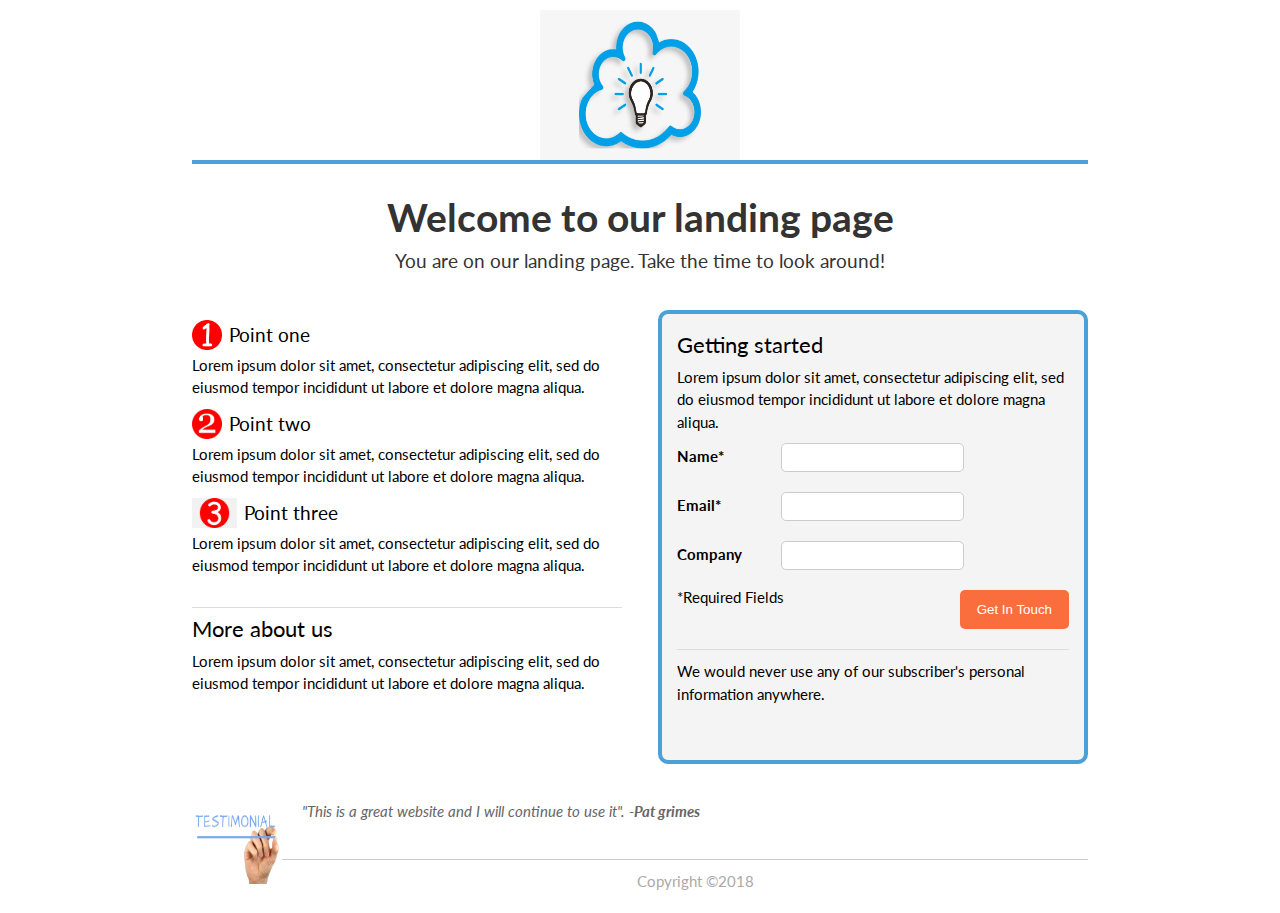
<file: index.html>
<!DOCTYPE html>
<html>
    <head>
        <title>Welcome</title>
        <link rel ="stylesheet" href="css/reset.css" type="text/css">
        <link rel="stylesheet" href="css/style.css" type="text/css">
        <meta name="viewport" content="width=device-width, initial-scale=1">
        <link href="https://fonts.googleapis.com/css2?family=Lato&display=swap" rel="stylesheet">
    </head>

    <body>
        <div id ="container">
            <header id="main-header">
                <img id=logo src="images/cloud.jpeg" alt="Good idea" width="200" height="150">
            </header>
            <div id="main-text">
                <h1>Welcome to our landing page</h1>
                <h4>You are on our landing page. Take the time to look around!</h4>
            </div>
            <div id="sub-1">
                <ul class="points">
                    <li>
                        <img src="images/one.png" alt="number one" width="30" height="30">
                        <h4>Point one</h4>
                        <p>Lorem ipsum dolor sit amet, consectetur adipiscing elit, sed do eiusmod tempor incididunt ut labore et dolore magna aliqua. </p>
                    </li>
                    <li>
                        <img src="images/two.png" alt="number two" width="30" height="30">
                        <h4>Point two</h4>
                        <p>Lorem ipsum dolor sit amet, consectetur adipiscing elit, sed do eiusmod tempor incididunt ut labore et dolore magna aliqua. </p>
                    </li>
                    <li>
                        <img src="images/three.png" alt="number three" width="45" height="30">
                        <h4>Point three</h4>
                        <p>Lorem ipsum dolor sit amet, consectetur adipiscing elit, sed do eiusmod tempor incididunt ut labore et dolore magna aliqua. </p>
                    </li>
                </ul>
                <footer class="content-footer">
                    <h3>More about us</h3>
                    <p>Lorem ipsum dolor sit amet, consectetur adipiscing elit, sed do eiusmod tempor incididunt ut labore et dolore magna aliqua. </p>
                </footer>
            </div>
            <div id="sub-2">
                <form id="contact-form">
                    <header id="content-header">
                        <h3>Getting started</h3>
                        <p>Lorem ipsum dolor sit amet, consectetur adipiscing elit, sed do eiusmod tempor incididunt ut labore et dolore magna aliqua. </p>
                    </header>
                    <div>
                        <label>Name*</label>
                        <input type="text">
                    </div>
                    <div>
                        <label>Email*</label>
                        <input type="email">
                    </div>
                    <div>
                        <label>Company</label>
                        <input type="text">
                    </div>
                    <div>
                        <em>*Required Fields</em>
                        <input type="submit" value="Get In Touch">
                    </div>
                    <div class="clearfix"></div>
                    <div class="content-footer">
                        <p>We would never use any of our subscriber's personal information anywhere.</p>
                    </div>
                </form>
            </div>
            <div class="clearfix"></div>
            <div id="testimonial">
                <img src="images/testimonial.jpeg" alt="Testimonial" width="90" height="80">
                <blockquote>
                    "This is a great website and I will continue to use it". <strong>-Pat grimes</strong>
                </blockquote>
            </div>
            <footer id="main-footer">
                <p>Copyright &copy;2018</p>
            </footer>

        </div><!--container-->

    </body>

</html>
</file>
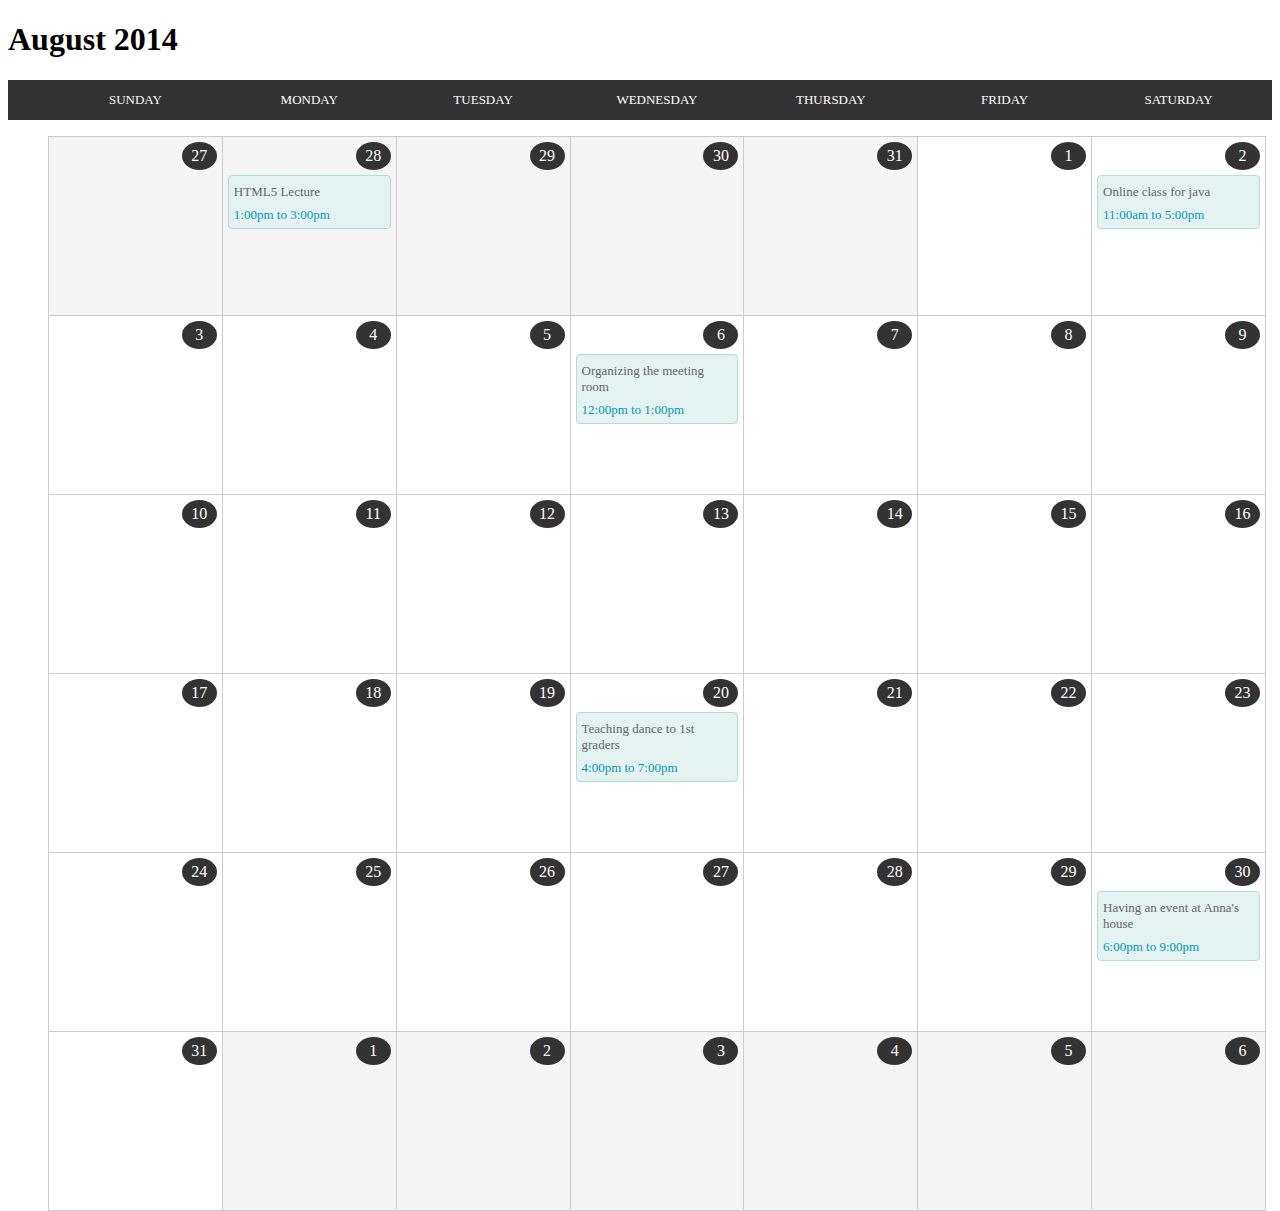
<file: calendar.html>
<!DOCTYPE html>

<head>
    <title>August 2014</title>
    <meta name="viewport" content="width=device-width, initial-scale=1">
    <link rel="stylesheet" href="css/calendar_style.css" type="text/css">
</head>

<body>
    <div id="calendar-wrap">
        <header>
            <h1>August 2014</h1>
        </header>
        <div id="calendar">
            <ul class="weekdays">
                <li>Sunday</li>
                <li>Monday</li>
                <li>Tuesday</li>
                <li>Wednesday</li>
                <li>Thursday</li>
                <li>Friday</li>
                <li>Saturday</li>
            </ul>
            <ul class="days">
                <li class="day other-month">
                    <div class="date">27</div>
                </li>
                <li class="day other-month">
                    <div class="date">28</div>
                    <div class="event">
                        <div class="event-desc">
                            HTML5 Lecture 
                        </div>
                        <div class="event-time">
                            1:00pm to 3:00pm
                        </div>
                    </div>
                </li>
                <li class="day other-month">
                    <div class="date">29</div>
                </li>
                <li class="day other-month">
                    <div class="date">30</div>
                </li>
                <li class="day other-month">
                    <div class="date">31</div>
                </li>
                <li class="day">
                    <div class="date">1</div>
                </li>
                <li class="day">
                    <div class="date">2</div>
                    <div class="event">
                        <div class="event-desc">
                            Online class for java
                        </div>
                        <div class="event-time">
                            11:00am to 5:00pm
                        </div>
                    </div>
                </li>
            </ul>

            <ul class="days">
                <li class="day">
                    <div class="date">3</div>
                </li>
                <li class="day">
                    <div class="date">4</div>
                </li>
                <li class="day">
                    <div class="date">5</div>
                </li>
                <li class="day">
                    <div class="date">6</div>
                    <div class="event">
                        <div class="event-desc">
                            Organizing the meeting room 
                        </div>
                        <div class="event-time">
                            12:00pm to 1:00pm
                        </div>
                    </div>
                </li>
                <li class="day">
                    <div class="date">7</div>
                </li>
                <li class="day">
                    <div class="date">8</div>
                </li>
                <li class="day">
                    <div class="date">9</div>
                </li>
            </ul>

            <ul class="days">
                <li class="day">
                    <div class="date">10</div>
                </li>
                <li class="day">
                    <div class="date">11</div>
                </li>
                <li class="day">
                    <div class="date">12</div>
                </li>
                <li class="day">
                    <div class="date">13</div>
                </li>
                <li class="day">
                    <div class="date">14</div>
                </li>
                <li class="day">
                    <div class="date">15</div>
                </li>
                <li class="day">
                    <div class="date">16</div>
                </li>
            </ul>

            <ul class="days">
                <li class="day">
                    <div class="date">17</div>
                </li>
                <li class="day">
                    <div class="date">18</div>
                </li>
                <li class="day">
                    <div class="date">19</div>
                </li>
                <li class="day">
                    <div class="date">20</div>
                    <div class="event">
                        <div class="event-desc">
                            Teaching dance to 1st graders
                        </div>
                        <div class="event-time">
                            4:00pm to 7:00pm
                        </div>
                    </div>
                </li>
                <li class="day">
                    <div class="date">21</div>
                </li>
                <li class="day">
                    <div class="date">22</div>
                </li>
                <li class="day">
                    <div class="date">23</div>
                </li>
            </ul>

            <ul class="days">
                <li class="day">
                    <div class="date">24</div>
                </li>
                <li class="day">
                    <div class="date">25</div>
                </li>
                <li class="day">
                    <div class="date">26</div>
                </li>
                <li class="day">
                    <div class="date">27</div>
                </li>
                <li class="day">
                    <div class="date">28</div>
                </li>
                <li class="day">
                    <div class="date">29</div>
                </li>
                <li class="day">
                    <div class="date">30</div>
                    <div class="event">
                        <div class="event-desc">
                            Having an event at Anna's house 
                        </div>
                        <div class="event-time">
                            6:00pm to 9:00pm
                        </div>
                    </div>
                </li>
            </ul>

            <ul class="days">
                <li class="day">
                    <div class="date">31</div>
                </li>
                <li class="day other-month">
                    <div class="date">1</div>
                </li>
                <li class="day other-month">
                    <div class="date">2</div>
                </li>
                <li class="day other-month">
                    <div class="date">3</div>
                </li>
                <li class="day other-month">
                    <div class="date">4</div>
                </li>
                <li class="day other-month">
                    <div class="date">5</div>
                </li>
                <li class="day other-month">
                    <div class="date">6</div>
                </li>
            </ul>
        </div>

    </div><!--wrap-->
</body>

</html>
</file>
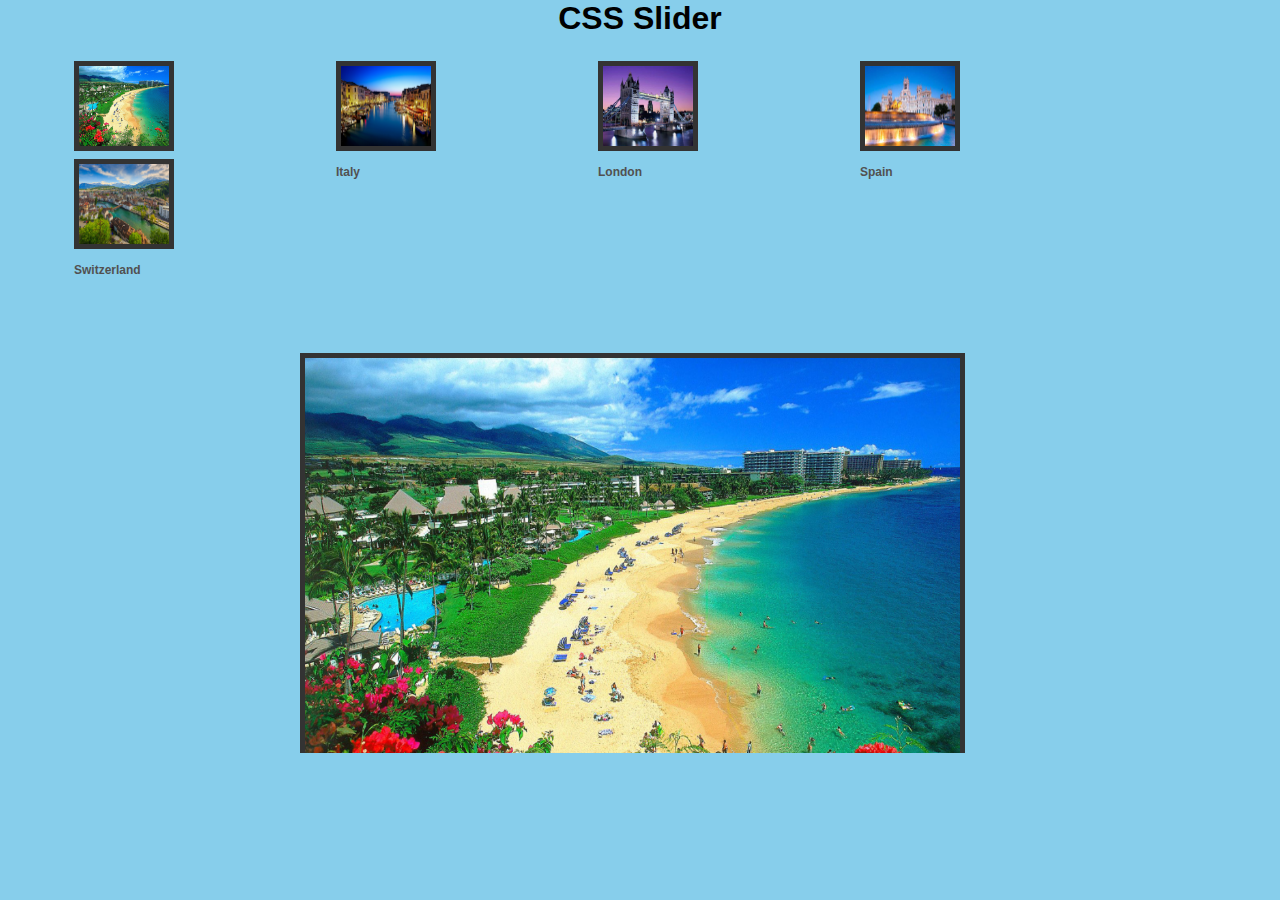
<file: frame.html>
<!DOCTYPE html> 
    <head>
        <title>
            CSS Slider
        </title>
        <link rel="stylesheet" href="css/keyframe.css" type="text/css">
    </head>

    <body>
        <div class="container">
            <h1>CSS Slider</h1>
            <ul class="thumbs">
                <li><a href="#slide1"><img src= "images/hawaii.jpeg" width="90" height="80"><span>Hawaii</span></a></li>
                <li><a href="#slide2"><img src= "images/italy.jpeg" width="90" height="80"><span>Italy</span></a></li>
                <li><a href="#slide3"><img src= "images/london.jpeg" width="90" height="80"><span>London</span></a></li>
                <li><a href="#slide4"><img src= "images/spain.jpeg" width="90" height="80"><span>Spain</span></a></li>
                <li><a href="#slide5"><img src= "images/swit.jpeg" width="90" height="80"><span>Switzerland</span></a></li>

            </ul>
            <ul class="slides">
                <li class="first" id="slide1"><img src="images/hawaii.jpeg" style="border: #333 solid 5px"></li>
                <li id="slide2"><img src="images/italy.jpeg"style="border: #333 solid 5px"></li>
                <li id="slide3"><img src="images/london.jpeg"style="border: #333 solid 5px"></li>
                <li id="slide4"><img src="images/spain.jpeg"style="border: #333 solid 5px"></li>
                <li id="slide5"><img src="images/swit.jpeg"style="border: #333 solid 5px"></li>

            </ul>
        </div>
    </body>



</html>
</file>
<file: css/style.css>
body{
    font-family: 'Lato' , sans-serif;
    font-size:15px;
    line: height 1.5em;
}

#container{
    width:70%;
    margin:10px auto;
    background: white;
    overflow: auto;
}

p{
    margin: 10px 0;
    line-height: 1.5em;
}

h1{
    font-size: 39px;
    font-weight: bold;
    margin: 20px 0 10px 0;
    line-height: 1.2em;
}

h3{
    font-size: 22px;
    margin: 10px 0;
}

h4{
    font-size: 19px;
    margin: 10px 0;
}

strong{
    font-weight: bold;
}

.clearfix{
    clear: both;
}
.content-header{
    border-bottom: #ddd solid 1px;
    margin-bottom: 20px;
    padding-bottom: 10px;
}
.content-footer{
    border-top: #ddd solid 1px;
    margin-bottom: 20px;
    padding-bottom: 10px;
}
header#main-header{
    border-bottom: 4px solid #4ea0d8;
}
#logo{
    margin: auto;
    display: block;
}
#main-text{
    text-align: center;
    color: #333;
    padding: 10px;
    margin-bottom: 20px;
}

#sub-1{
    float: left;
    width: 48%;
}
#sub-2{
    float: right;
    width: 48%;
}

.points{
    margin-bottom: 30px;

}

.points img{
    float: left;
    margin-right: 7px;
}

.points h4{
    padding-top: 5px;
}

#contact-form{
    padding: 10px 15px 15px 15px;
    border: 4px solid #4ca0d8;
    border-radius: 10px;
    overflow: auto;
    background: #f4f4f4;
}

#contact-form div{
    margin-bottom: 20px;
}

#contact-form label{
    display: inline-block;
    width: 100px;
    font-weight: bold;
}

#contact-form input[type='text'], #contact-form input[type='email'] {
    border: #ccc 1px solid;
    border-radius: 5px;
    height: 25px;
    width: 65%S;
}
#contact-form input[type='submit']{
    padding: 12px 17px;
    color: #fff;
    background: #fa6e3e;
    border: 0;
    border-radius: 5px;
    float: right;
    display: block;
}

#contact-form input[type='submit']:hover{
    background: #d55427;
    cursor: pointer;
}

#contact-form.content-footer p{
    font-style: italic;
    text-align: center;
    color: #666;
    font-size: 80%;
}

#testimonial{
    margin: 40px 0;
    font-style: italic;
    color: #666;
}

#testimonial img{
    float: left;
    margin-right: 20px;
}

footer#main-footer{
    text-align: center;
    border-top: #ccc solid 1px;
    color:#aaa;
}

@media(max-width:960px){
    #container{
        width: 80%;
    }
    h1{
        font-size: 33px;
    }
    #sub-1, #sub-2{
        float: none;
        width: 100%;
    }
    .points li{
        background: #eee;
        padding: 8px;
        border-radius: 10px;
    }
    .points img{
        margin-top: 7px;
    }
    #testimonial img{
        float: none;
        margin: auto;
        display: block;
        margin-bottom: 20px;
    }
}
@media(max-width:560px){
    h1{
        font-size: 22px;
    }
}
</file>
<file: css/calendar_style.css>
body{
    font-family: Tahoma;
}

#calendar{
    width: 100%;
}

#calendar a{
    color: #666;
    text-decoration:none;
}

.calendar ul{
    list-style: none;
    padding: 0;
    margin: 0;
    clear: both;
    width: 100%;
}

#calendar li{
    display: block;
    float: left;
    width: 14.2857142857%;
    padding: 5px;
    box-sizing: border-box;
    border: 1px solid #ccc;
    margin-right: -1px;
    margin-bottom: -1px;
}

#calendar ul.weekdays{
    height: 40px;
    background: #333;
}
#calendar ul.weekdays li{
    text-align: center;
    text-transform: uppercase;
    line-height: 20px;
    border: none !important;
    padding: 10px 6px;
    color: #fff;
    font-size: 13px;
}

#calendar .days li{
    height: 180px;
}

#calendar .days li:hover{
    background: #eee;
}

#calendar .date{
    text-align: center;
    margin-bottom: 5px;
    padding: 5px;
    background:#333 ;
    color: #fff;
    width: 25px;
    border-radius: 50%;
    float: right;
}

#calendar .event{
    clear: both;
    display: block;
    font-size: 13px;
    border-radius: 4px;
    padding: 5px;
    margin-top: 40 px;
    margin-bottom: 5px;
    color: #666;
    line-height: 14 px;
    background: #e4f2f2;
    border: 1px solid #b5dbdc;
    color: #009aaf;
    text-decoration: none;
}

#calendar .event-desc{
    color: #666;
    margin: 3px 0 7px 0;
    text-decoration: none;
}

#calendar .other-month{
    background: #f5f5f5;
    color: #666;
}

@media(max-width:768px){
    #calendar .weekdays, #calendar .other-month{
        display: none !important;
    }
    #calendar li{
        height: auto !important;
        border: 1px solid #ededed;
        width: 100%;
        padding: 10px;
        margin-bottom: -1px;
    }

    #calendar .date{
        float: none;
    }
}
</file>
<file: css/keyframe.css>
*{
    margin: 0;
    padding: 0;
    border: none;
    outline: none;
    list-style: none;
}

body{
    background: skyblue;
    font-family: 'Arial', sans-serif;
}

#container{
    width: 718px;
    overflow: hidden;
    margin: 40px auto;
}

h1{
    color: black;
    text-align: center;
    margin-bottom: 20px;
}


ul.thumbs li{
    float: left;
    margin-bottom: 30px;
    margin-left: 70px;
    width: 15%;
}

ul.thumbs a{
    display: block;
    position: relative;
    width: 85px;
    height: 60px;
    border: 4px solid transparent;
    font: bold 12px/25px Arial, sans-serif;
    color: #515151;
    text-decoration: none;
    text-shadow: 1px 1px 0px rgba(255, 255,255,.25), inset 1px 1px 0px rgba(0, 0, 0, .15);
}

ul.thumbs img{
    border: #333 solid 5px;
}

ul.slides{
    overflow: hidden;
    clear: both;


}

ul.slides,
ul.slides li,
ul.slides a,
ul.slides img{
    width: 80%;
    height: 500px;
    margin-top: 50px;
    margin-bottom: 60px;
    margin-left: 100px;
    
}

ul.thumbs li a:hover span{
    position: absolute;
    z-index: 101;
    bottom: -45px;
    left: -2px;
    display: block;
    width: 95px;
    height: 25px;
    text-align: center;
    border-radius: 3px;
    box-shadow: 0px 1px 0px rgbs(0,0,0,.4);
    -webkit-box-shadow: 0px 1px 0px rgbs(0,0,0,.4);

    background: -webkit-linear-gradient(top,#fff 0%, #bcbcbc);

    background: linear-gradient(top,#fff 0%, #bcbcbc);
}

ul.thumbs li a:hover span:before{
    width: 0px;
    height: 0px;
    border-bottom: 5px solid #fff;
    border-right: 5px solid transparent;
    border-left: 5px solid transparent;
    content: '';
    position: absolute;
    top: -5px;
    left: 34px;
}

ul.thumbs li:first-child a:hover span{
    left: -3px;

}

ul.thumbs li:first-child a:hover span:before{
    left: 25px;

}
</file>
